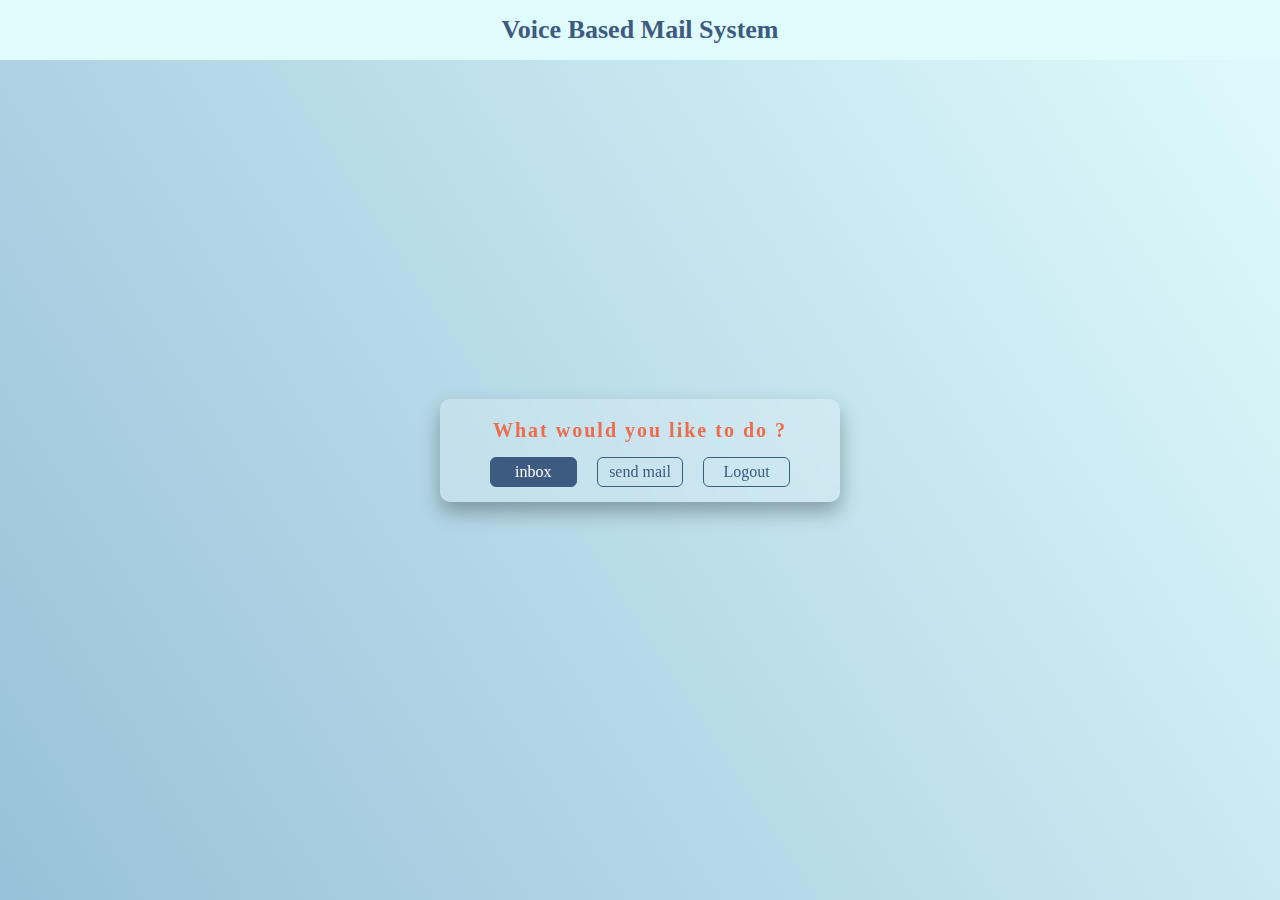
<file: Design/Voice Based Mail/index.html>
<!DOCTYPE html>
<html lang="en">
<head>
    <meta charset="UTF-8">
    <meta http-equiv="X-UA-Compatible" content="IE=edge">
    <meta name="viewport" content="width=device-width, initial-scale=1.0">
    <title>Document</title>
    <link rel="stylesheet" href="css/style.css">
</head>
<body>
    <div class="navbar">
        <span class="title">Voice Based Mail System</span>
    </div>
    <div class="container">
        <span class="header">What would you like to do ?</span>
        <div class="buttons">
            <a href="" class="btn back-no">inbox</a>
            <a href="send.html" class="btn  back-fill">send mail</a>
            <a href="login.html" class="btn back-fill">Logout</a>
        </div>
    </div>
</body>
</html>
</file>
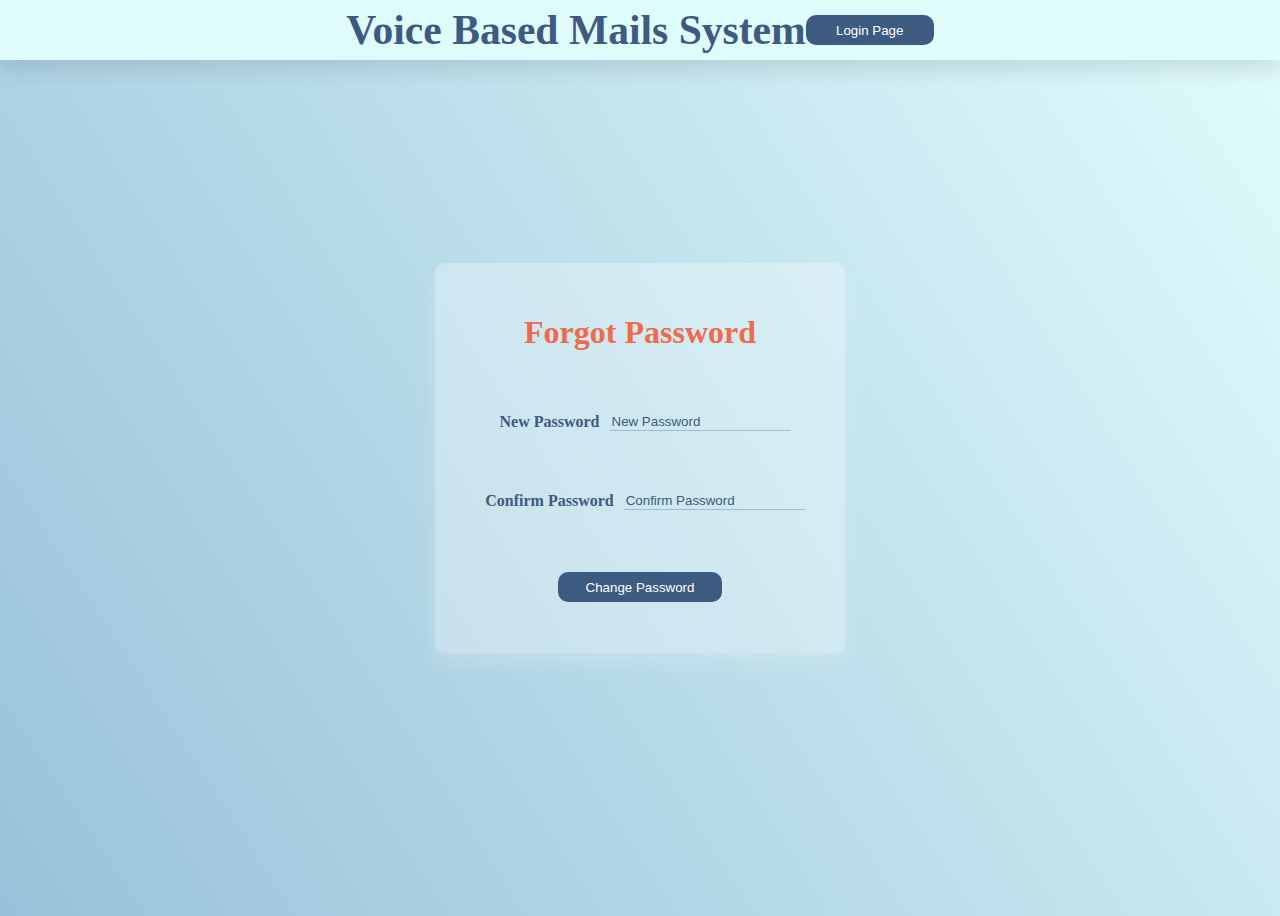
<file: Design/forgotpass.html>
<!DOCTYPE html>
<html lang="en">

<head>
    <meta charset="UTF-8">
    <meta http-equiv="X-UA-Compatible" content="IE=edge">
    <meta name="viewport" content="width=100%, initial-scale=1.0">
    <title>Document</title>
</head>
<style>
    body {
        display: flex;
        justify-content: center;
        align-items: center;
        min-height: 100vh;
        background: linear-gradient(57deg, #98c1d9, #e0fbfc);
        overflow: hidden;
    }

    .header {
        position: absolute;
        top: 0;
        left: 0;
        width: 100%;
        height: 60px;
        background: #e0fbfc;
        display: flex;
        justify-content: center;
        align-items: center;
        font-weight: 700;
        font-size: 2.6rem;
        color: #3d5a80;
        box-shadow: 0 10px 20px rgba(0, 0, 0, 0.1);
    }

    .form {
        display: flex;
        flex-direction: column;
        justify-content: space-around;
        align-items: center;
        height: 350px;
        padding: 20px 40px;
        background: rgba(255, 255, 255, 0.3);
        border-radius: 10px;
        box-shadow: 0 10px 20px rgba(255, 255, 255, 0.2);
    }

    .form .heading {
        color: #ee6c4d;
        font-weight: 600;
        font-size: 2rem;
    }

    .form .input-boxes {
        display: flex;
        justify-content: space-between;
        align-items: center;
    }

    .form .label {
        font-weight: 600;
        font-size: 1rem;
        color: #3d5a80;
        margin: 0 10px;
    }

    .form .input-box {
        position: relative;
        border: none;
        outline: none;
        border-bottom: 1px solid #98c1d9;
        background: transparent;
    }

    .form input::placeholder {
        color: #3d5a80;
    }

    .form .btns {
        display: flex;
        justify-content: space-around;
        align-items: center;
        gap: 20px;
        width: 100%;
    }

    .form .submit {
        width: 50%;
        height: 30px;
        background: transparent;
        border-radius: 10px;
        border: 2px solid #3d5a80;
        transition: 0.3s;
    }

    .form .submit:nth-child(1) {
        background: #3d5a80;
        border: 5px;
        color: #fff;
    }

    .form .submit:hover {
        border: none;
        background: #3d5a80;
        color: #e0fbfc;
    }

    a {
        text-decoration: none;
    }

    .form .links {
        position: relative;
        display: flex;
        justify-content: space-around;
        align-items: center;
    }



    .header .submit:hover {
        border: none;
        background: #3d5a80;
        color: #e0fbfc;
    }

    .header .submit:nth-child(1) {
        background: #3d5a80;
        border: 5px;
        color: #fff;
    }

    .header .submit {
        width: 10%;
        height: 30px;
        background: transparent;
        border-radius: 10px;
        border: 2px solid #3d5a80;
        transition: 0.3s;
    }
</style>

<body>
    <nav>
        <span class="header">
            Voice Based Mails System
            <button class="submit"> <a href="Loader.html" class="submit"> Login Page </a></button>

        </span>
    </nav>
    <form action="#" class="form">
        <span class="heading">
            Forgot Password
        </span>
        <div class="input-boxes">
            <label for="" class="label">New Password</label>
            <input type="password" class="input-box" placeholder="New Password">
        </div>
        <div class="input-boxes">
            <label for="" class="label">Confirm Password</label>
            <input type="password" class="input-box" placeholder="Confirm Password">
        </div>
        <div class="btns">
            <button class="submit">Change Password</button>
            <!-- <button class="submit">Login</button> -->
        </div>
    </form>


</body>

</html>
</file>
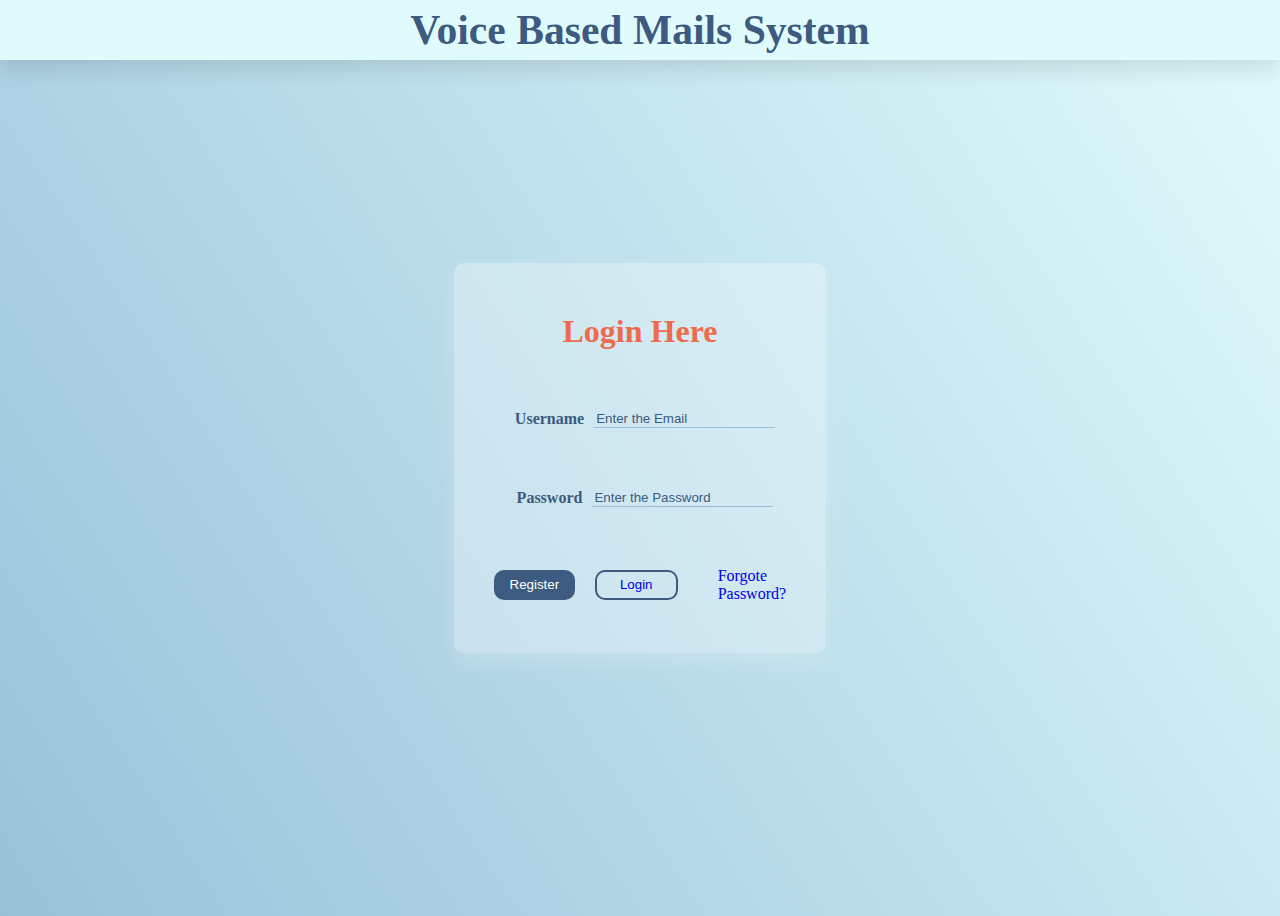
<file: Design/Loader.html>
<!DOCTYPE html>
<html lang="en">

<head>
    <meta charset="UTF-8">
    <meta http-equiv="X-UA-Compatible" content="IE=edge">
    <meta name="viewport" content="width=100%, initial-scale=1.0">
    <title>Document</title>
</head>
<style>
    body {
        display: flex;
        justify-content: center;
        align-items: center;
        min-height: 100vh;
        background: linear-gradient(57deg, #98c1d9, #e0fbfc);
        overflow: hidden;
    }

    .header {
        position: absolute;
        top: 0;
        left: 0;
        width: 100%;
        height: 60px;
        background: #e0fbfc;
        display: flex;
        justify-content: center;
        align-items: center;
        font-weight: 700;
        font-size: 2.6rem;
        color: #3d5a80;
        box-shadow: 0 10px 20px rgba(0, 0, 0, 0.1);
    }

    .form {
        display: flex;
        flex-direction: column;
        justify-content: space-around;
        align-items: center;
        height: 350px;
        padding: 20px 40px;
        background: rgba(255, 255, 255, 0.3);
        border-radius: 10px;
        box-shadow: 0 10px 20px rgba(255, 255, 255, 0.2);
    }

    .form .heading {
        color: #ee6c4d;
        font-weight: 600;
        font-size: 2rem;
    }

    .form .input-boxes {
        display: flex;
        justify-content: space-between;
        align-items: center;
    }

    .form .label {
        font-weight: 600;
        font-size: 1rem;
        color: #3d5a80;
        margin: 0 10px;
    }

    .form .input-box {
        position: relative;
        border: none;
        outline: none;
        border-bottom: 1px solid #98c1d9;
        background: transparent;
    }

    .form input::placeholder {
        color: #3d5a80;
    }

    .form .btns {
        display: flex;
        justify-content: space-around;
        align-items: center;
        gap: 20px;
        width: 100%;
    }

    .form .submit {
        width: 50%;
        height: 30px;
        background: transparent;
        border-radius: 10px;
        border: 2px solid #3d5a80;
        transition: 0.3s;
    }

    .form .submit:nth-child(1) {
        background: #3d5a80;
        border: 5px;
        color: #fff;
    }

    .form .submit:hover {
        border: none;
        background: #3d5a80;
        color: #e0fbfc;
    }

    a {
        text-decoration: none;
    }

    .form .links {
        position: relative;
        display: flex;
        justify-content: space-around;
        align-items: center;
    }
</style>

<body>
    <nav>
        <span class="header">
            Voice Based Mails System
        </span>
    </nav>
    <form action="#" class="form">
        <span class="heading">
            Login Here
        </span>
        <div class="input-boxes">
            <label for="" class="label">Username</label>
            <input type="text" class="input-box" placeholder="Enter the Email">
        </div>
        <div class="input-boxes">
            <label for="" class="label">Password</label>
            <input type="password" class="input-box" placeholder="Enter the Password">
        </div>
        <div class="btns">
            <!-- <button class="submit">Register</button> -->
            <button class="submit"> <a href="register.html" class="submit">Register</a></button>
            <!-- <button class="submit">Login</button> -->
            <button class="submit"> <a href="login.html">Login</a></button>
            <br>
            <a href="forgotpass.html">Forgote Password?</a>
        </div>
    </form>


</body>

</html>
</file>
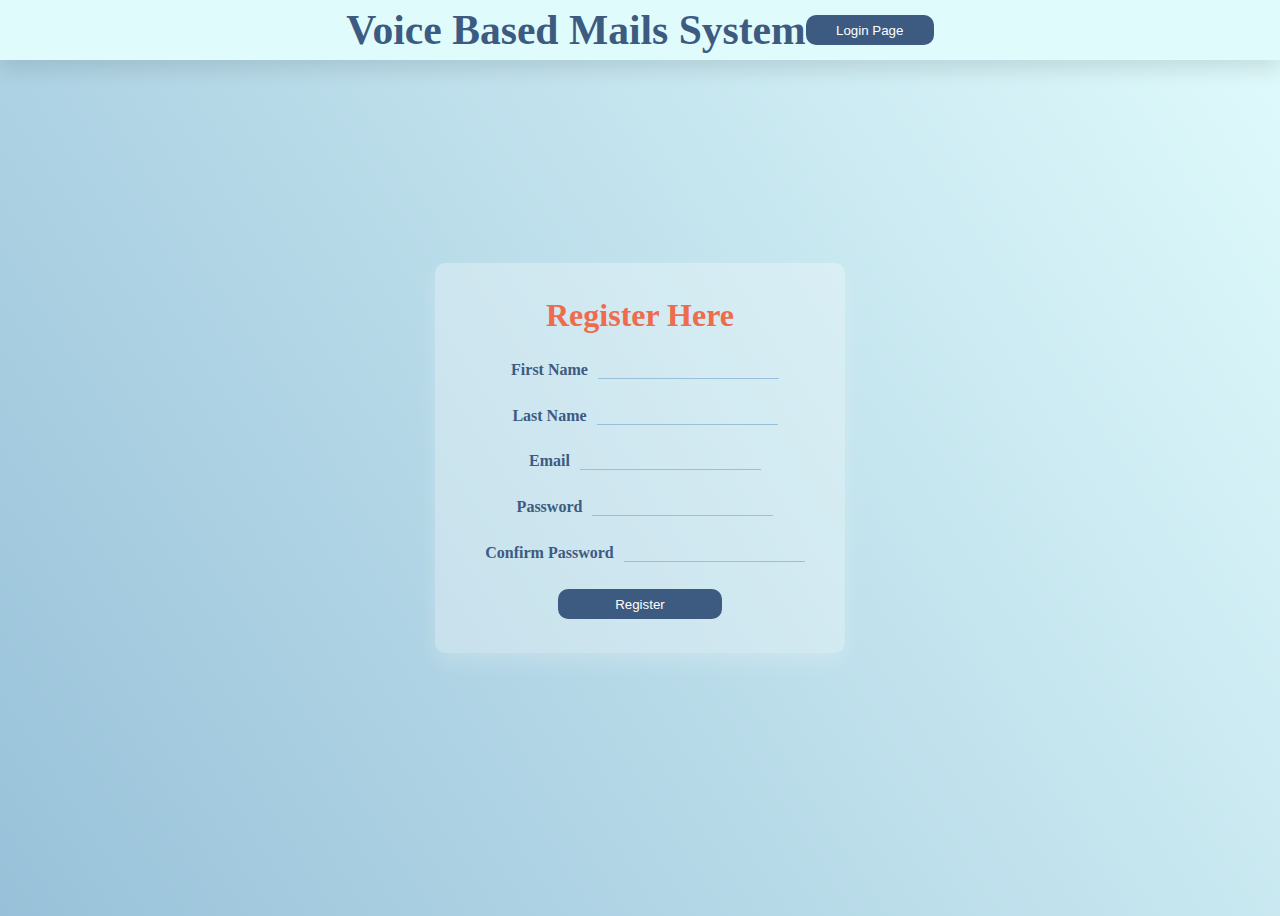
<file: Design/register.html>
<!DOCTYPE html>
<html lang="en">

<head>
    <meta charset="UTF-8">
    <meta http-equiv="X-UA-Compatible" content="IE=edge">
    <meta name="viewport" content="width=100%, initial-scale=1.0">
    <title>Document</title>
</head>
<style>
    body {
        display: flex;
        justify-content: center;
        align-items: center;
        min-height: 100vh;
        background: linear-gradient(57deg, #98c1d9, #e0fbfc);
        overflow: hidden;
    }

    .header {
        position: absolute;
        top: 0;
        left: 0;
        width: 100%;
        height: 60px;
        background: #e0fbfc;
        display: flex;
        justify-content: center;
        align-items: center;
        font-weight: 700;
        font-size: 2.6rem;
        color: #3d5a80;
        box-shadow: 0 10px 20px rgba(0, 0, 0, 0.1);
    }

    .form {
        display: flex;
        flex-direction: column;
        justify-content: space-around;
        align-items: center;
        height: 350px;
        padding: 20px 40px;
        background: rgba(255, 255, 255, 0.3);
        border-radius: 10px;
        box-shadow: 0 10px 20px rgba(255, 255, 255, 0.2);
    }

    .form .heading {
        color: #ee6c4d;
        font-weight: 600;
        font-size: 2rem;
    }

    .form .input-boxes {
        position: relative;
        display: flex;
        justify-content: space-between;
        align-items: center;
    }

    .form .label {
        bottom: 4px;
        font-weight: 600;
        font-size: 1rem;
        color: #3d5a80;
        margin: 0 10px;
    }

    .form .input-box {
        position: relative;
        border: none;
        outline: none;
        border-bottom: 1px solid #98c1d9;
        background: transparent;
    }

    .form input::placeholder {
        color: #3d5a80;
    }

    .form .btns {
        display: flex;
        justify-content: space-around;
        align-items: center;
        gap: 20px;
        width: 100%;
    }

    .form .submit {
        width: 50%;
        height: 30px;
        background: transparent;
        border-radius: 10px;
        border: 2px solid #3d5a80;
        transition: 0.3s;
    }

    .form .submit:nth-child(1) {
        background: #3d5a80;
        border: 5px;
        color: #fff;
    }

    .form .submit:hover {
        border: none;
        background: #3d5a80;
        color: #e0fbfc;
    }

    a {
        text-decoration: none;
    }

    .form .links {
        position: relative;
        display: flex;
        justify-content: space-around;
        align-items: center;
    }



    .header .submit:hover {
        border: none;
        background: #3d5a80;
        color: #e0fbfc;
    }

    .header .submit:nth-child(1) {
        background: #3d5a80;
        border: 5px;
        color: #fff;
    }

    .header .submit {
        width: 10%;
        height: 30px;
        background: transparent;
        border-radius: 10px;
        border: 2px solid #3d5a80;
        transition: 0.3s;
        
    }
</style>

<body>
    <nav>
        <span class="header">
            Voice Based Mails System
            <button class="submit"> <a href="Loader.html" class="submit"> Login Page </a></button>

        </span>
    </nav>
    <form action="#" class="form">
        <span class="heading">
            Register Here
        </span>
        <div class="input-boxes">
            <label for="" class="label">First Name</label>
            <input type="text" class="input-box" required>
        </div>
        <div class="input-boxes">
            <label for="" class="label">Last Name</label>
            <input type="text" class="input-box" required>
        </div>
        <div class="input-boxes">
            <label for="" class="label">Email</label>
            <input type="text" class="input-box" required>
        </div>
        <div class="input-boxes">
            <label for="" class="label">Password</label>
            <input type="password" class="input-box">
        </div>
        <div class="input-boxes">
            <label for="" class="label">Confirm Password</label>
            <input type="password" class="input-box">
        </div>
        <div class="btns">
            <button class="submit">Register</button>
        </div>
    </form>


</body>

</html>
</file>
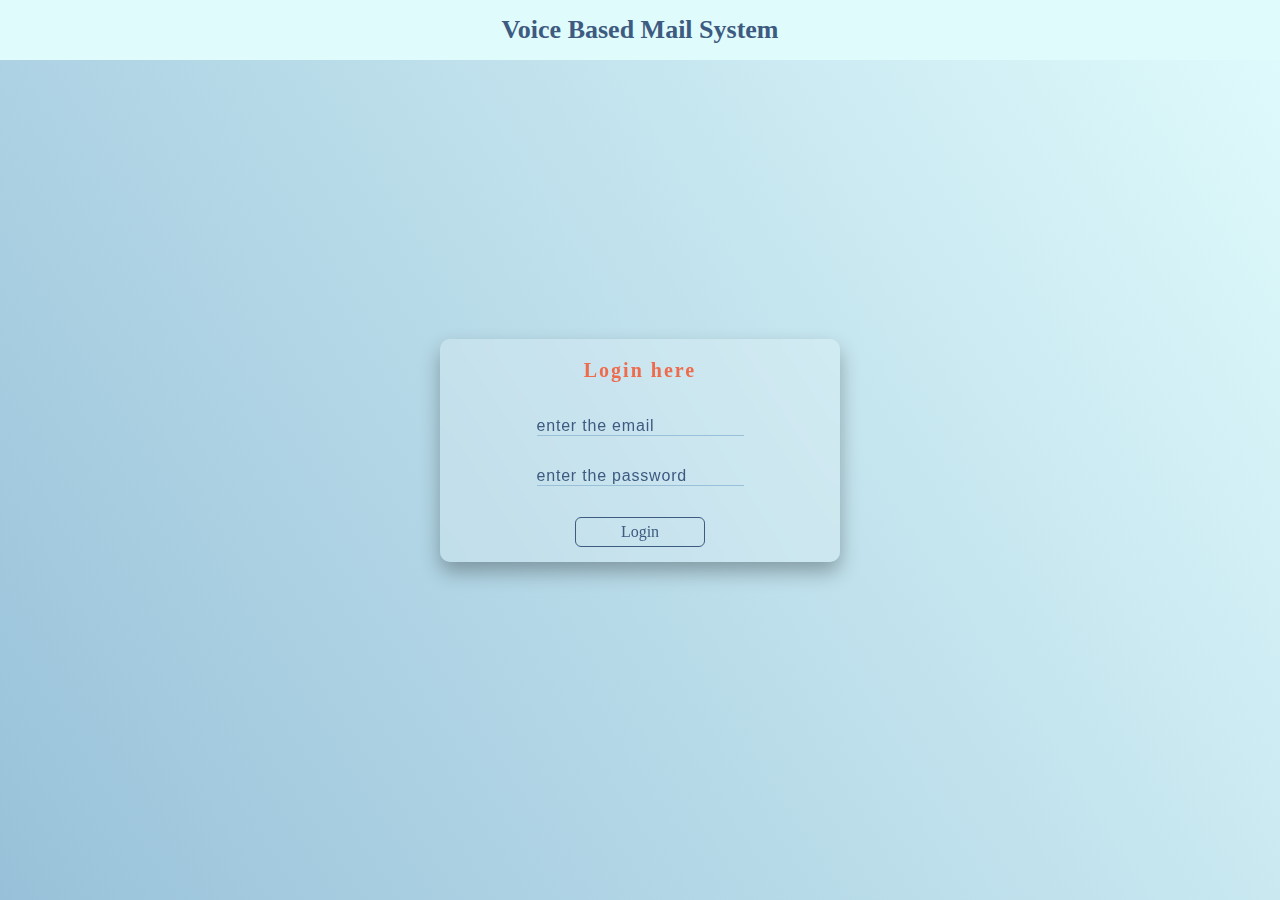
<file: Design/Voice Based Mail/login.html>
<!DOCTYPE html>
<html lang="en">
<head>
    <meta charset="UTF-8">
    <meta http-equiv="X-UA-Compatible" content="IE=edge">
    <meta name="viewport" content="width=device-width, initial-scale=1.0">
    <title>Document</title>
    <link rel="stylesheet" href="css/style.css">
</head>
<body>
    <div class="navbar">
        <span class="title">Voice Based Mail System</span>
    </div>
    <div class="container">
        <span class="header">Login here</span>
        <form action="" class="form" id="form">
            <div class="input-box">
                <input type="text" class="input" placeholder="enter the email">
            </div>
            <div class="input-box">
                <input type="text" class="input" placeholder="enter the password">
            </div>

            <div class="buttons">
                <a href="index.html" class="btn back-fill">Login</a>
               <!--- <a href="register.html" class="btn  back-no">Register</a> --->
            </div>
        </form>
    </div>
</body>
</html>
</file>
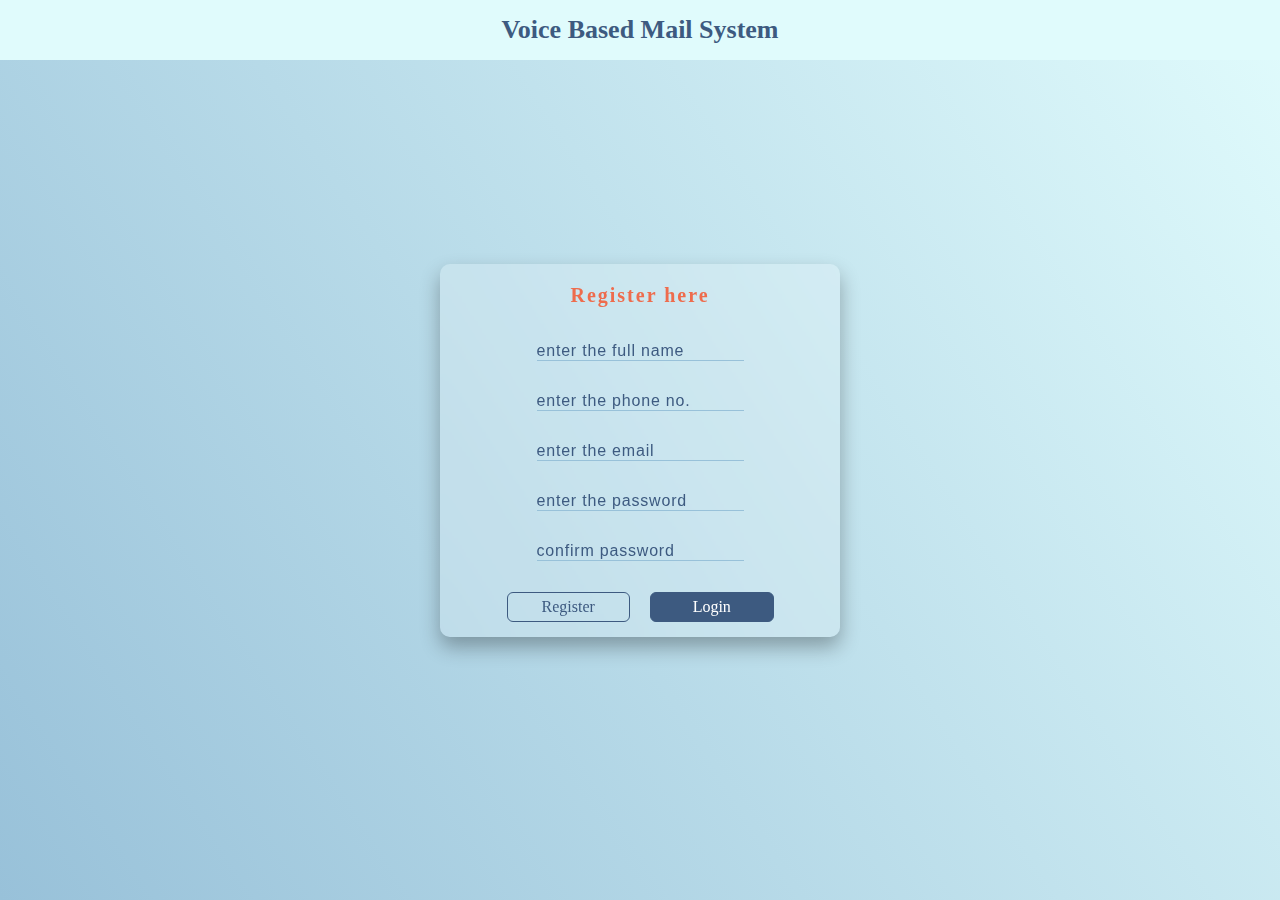
<file: Design/Voice Based Mail/register.html>
<!DOCTYPE html>
<html lang="en">
<head>
    <meta charset="UTF-8">
    <meta http-equiv="X-UA-Compatible" content="IE=edge">
    <meta name="viewport" content="width=device-width, initial-scale=1.0">
    <title>Document</title>
    <link rel="stylesheet" href="css/style.css">
</head>
<body>
    <div class="navbar">
        <span class="title">Voice Based Mail System</span>
    </div>
    <div class="container">
        <span class="header">Register here</span>
        <form action="" class="form" id="form">
            <div class="input-box">
                <input type="text" class="input" placeholder="enter the full name">
            </div>
            <div class="input-box">
                <input type="text" class="input" placeholder="enter the phone no.">
            </div>
            <div class="input-box">
                <input type="text" class="input" placeholder="enter the email">
            </div>
            <div class="input-box">
                <input type="text" class="input" placeholder="enter the password">
            </div>
            <div class="input-box">
                <input type="text" class="input" placeholder="confirm password">
            </div>

            <div class="buttons">
                <a href="" class="btn back-fill">Register</a>
                <a href="login.html" class="btn back-no">Login</a>
            </div>
        </form>
    </div>
</body>
</html>
</file>
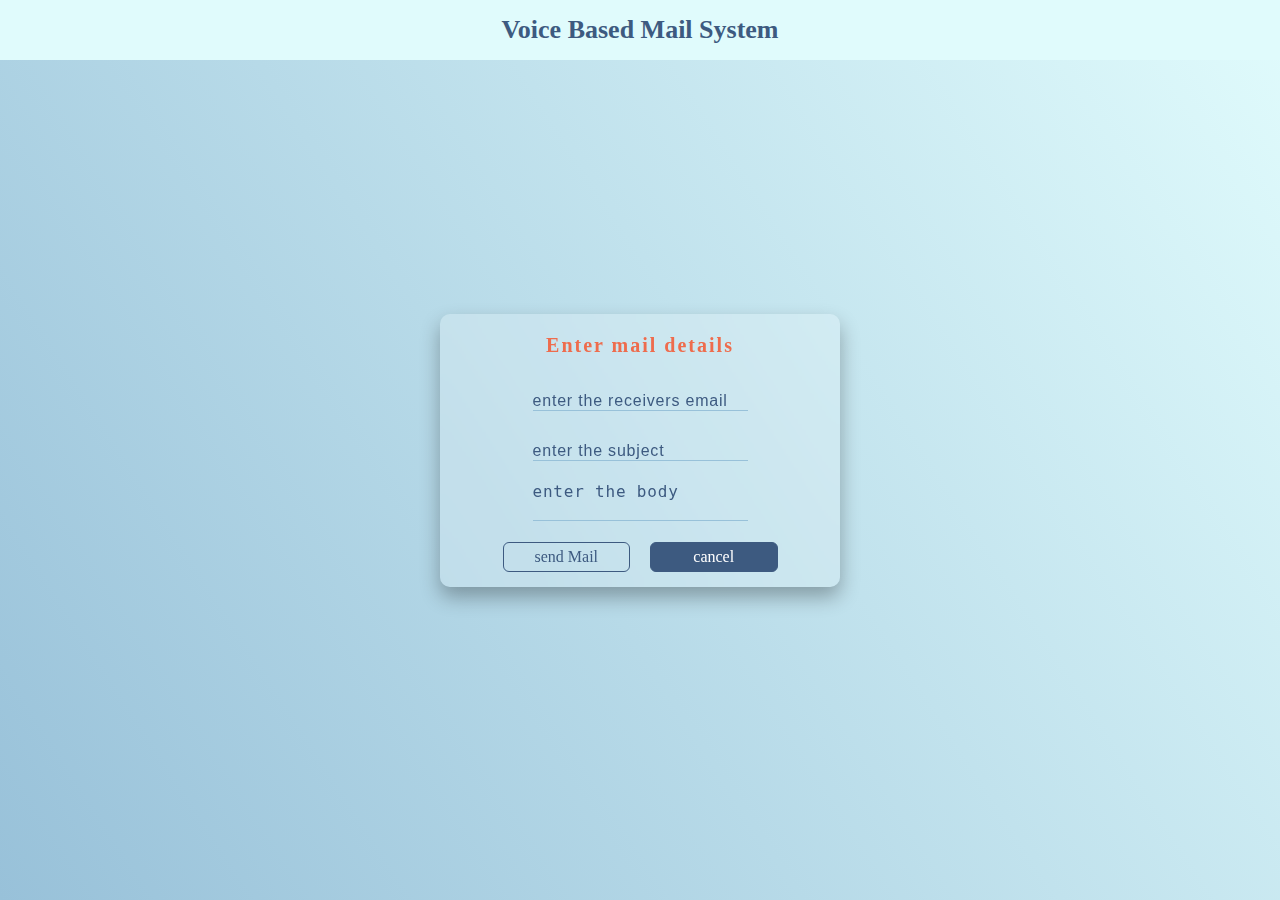
<file: Design/Voice Based Mail/send.html>
<!DOCTYPE html>
<html lang="en">
<head>
    <meta charset="UTF-8">
    <meta http-equiv="X-UA-Compatible" content="IE=edge">
    <meta name="viewport" content="width=device-width, initial-scale=1.0">
    <title>Document</title>
    <link rel="stylesheet" href="css/style.css">
</head>
<body>
    <div class="navbar">
        <span class="title">Voice Based Mail System</span>
    </div>
    <div class="container">
        <span class="header">Enter mail details</span>
        <form action="" class="form" id="form">
            <div class="input-box">
                <input type="text" class="input" placeholder="enter the receivers email">
            </div>
            <div class="input-box">
                <input type="text" class="input" placeholder="enter the subject">
            </div>
            <div class="input-box">
                <textarea type="text" class="input text-area" placeholder="enter the body"></textarea>
            </div>

            <div class="buttons">
                <a href="index.html" class="btn back-fill">send Mail</a>
                <a href="index.html" class="btn back-no">cancel</a>
            </div>
        </form>
    </div>
</body>
</html>
</file>
<file: Design/Voice Based Mail/css/style.css>
* {
    margin: 0;
    padding: 0;
    box-sizing: border-box;
}
a {
    display: flex;
    justify-content: center;
    align-items: center;
    text-decoration: none;
}
body {
    display: flex;
    justify-content: center;
    align-items: center;
    min-height: 100vh;
    background: linear-gradient(57deg, #98c1d9, #e0fbfc);   
}
.navbar {
    position: absolute;
    top: 0;
    left: 0;
    width: 100%;
    height: 60px;
    display: flex;
    justify-content: center;
    align-items: center;
    background: #e0fbfc;
}
.title {
    color: #3d5a80;
    font-weight: 600;
    font-size: 26px;
}
.container {
    display: flex;
    flex-direction: column;
    justify-content: space-around;
    align-items: center;
    width: 400px;
    margin: 10px 20px;
    padding: 10px 40px;
    background: rgba(255, 255, 255, 0.2);
    border-radius: 10px;
    backdrop-filter: blur(10px);
    -webkit-backdrop-filter: blur(10px);
    box-shadow: 0 10px 20px rgba(0, 0, 0, 0.3);
}
.container .header {
    margin: 10px;
    font-weight: 600;
    letter-spacing: 0.1em;
    font-size: 20px;
    color: #ee6c4d;
}
.container .input-box{
    position: relative;
    display: flex;
    justify-content: center;
    align-items: center;
    height: 30px;
    margin: 20px 40px;
}
.container .input-box .input {
    width: 100%;
    border: none;
    outline: none;
    border-bottom: 1px solid #98c1d9;
    background: transparent;
    font-size: 16px;
    color: #3d5a80;
    font-weight: 500;
    letter-spacing: 0.05em;
}
.container .input-box .input::placeholder {
    color: #3d5a80;
}
.text-area {
    resize: none;
    width: 200px;
}
.container .buttons {
    display: flex;
    justify-content: space-around;
    align-items: center;
    width: 100%;
    height: 40px;
}
.container .btn {
    width: 45%;
    border-radius: 6px;
    background: transparent;
    margin: 5px 10px;
    padding: 5px 10px;
    transition: 0.3s all ease-in-out;
}
.container .buttons .back-fill {
    border: 1px solid #3d5a80;
    color: #3d5a80;
}
.container .buttons .back-fill:hover {
    background: #3d5a80;
    color: #fff;
}
.container .buttons .back-no {
    color: #fff;
    background: #3d5a80;
    border: 1px solid #3d5a80;
}
</file>
